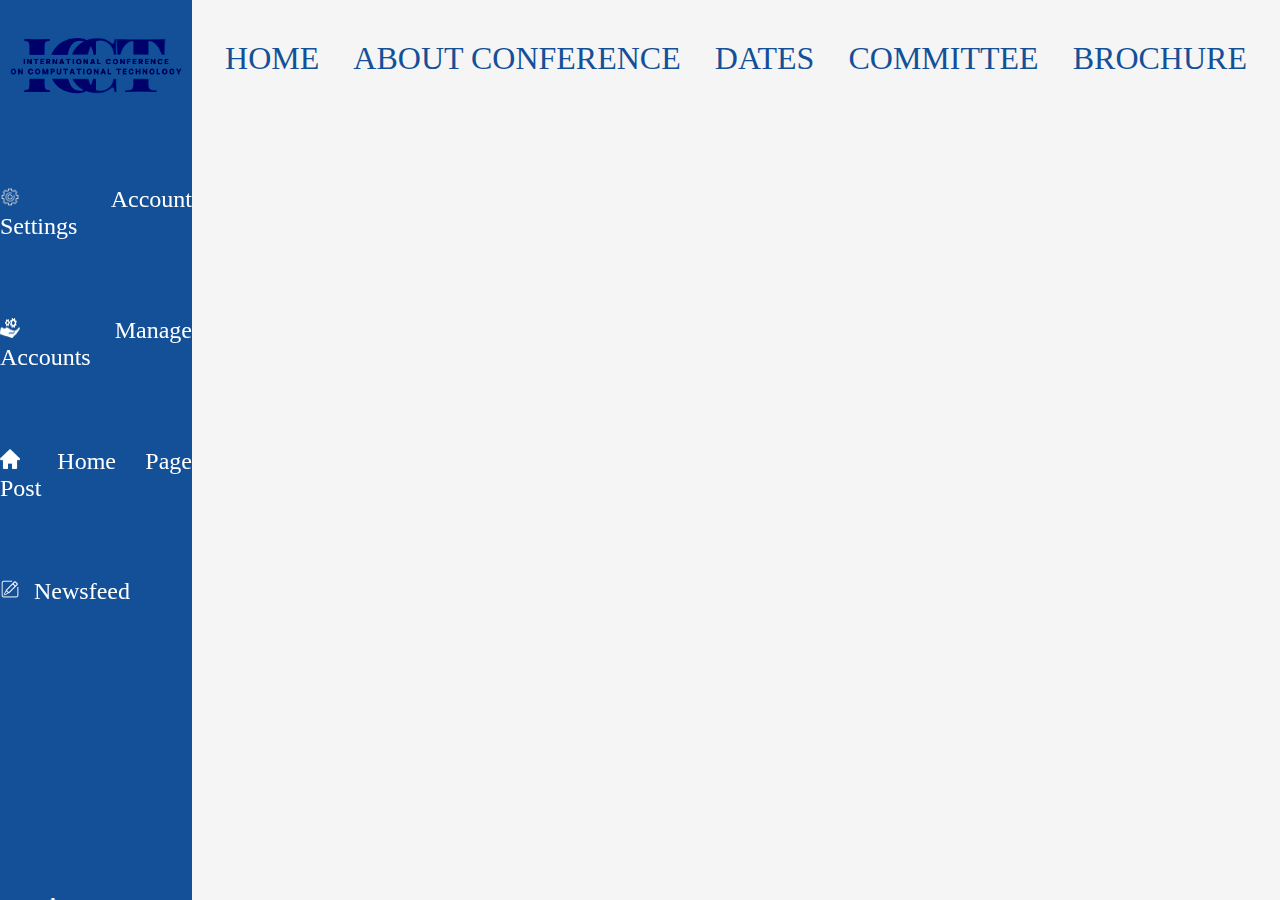
<file: dashboard.html>
<!DOCTYPE html>
<html lang="en">
<head>
    <meta charset="UTF-8">
    <meta name="viewport" content="width=device-width, initial-scale=1.0">
    <title>Document</title>
    <link rel="stylesheet" href="dashboard.css">
</head>
<body>
    <div class="container">

       

        <div class="leftPanel">
            
                <img src="ICCT LOGO (3).png" alt="icctlogo" id="icctLOGO">
            


            <div class="leftContent">
                
                <ul>
                    <li> 
                        <img src="setting 2.png" alt="logo 1" class="logo">
                        <a href="#" class="leftA">Account Settings</a>
                    </li>
                    
                    <li>
                        <img src="manage accounts 2.png" alt="logo 2" class="logo">
                        <a href="#" class="leftA">Manage Accounts</a>
                    </li>
                    
                    <li>
                        <img src="home page post 2.png" alt="logo 3" class="logo">
                        <a href="#" class="leftA">Home Page Post</a></li>
                    
                    <li>
                        <img src="news feed 2.png" alt="logo 4" class="logo">
                        <a href="#" class="leftA">Newsfeed</a>
                    </li>
                    
                </ul>
                
                
            </div>
            <div class="logoutdiv">
                <ul>
                    <li><img src="logout 2.png" alt="logo 4" class="logo">
                        <a href="#"  id="Logout" >Logout</a></li>
            </ul>
            </div>
            
            
        </div>

        
        <div class="rightPanel">
            
            <nav class="headNav">
               
                <a href="#home" class="headerNav">HOME</a>
                <a href="#about" class="headerNav">ABOUT CONFERENCE</a>
                <a href="" class="headerNav">DATES</a>
                <a href="#committee" class="headerNav">COMMITTEE</a>
                <a href="#broucher" class="headerNav">BROCHURE</a>
            </nav>
        </div>
    </div>
</body>
</html>
</file>
<file: dashboard.css>
*{
    margin: 0;
    box-sizing: border-box;
    border: none;
    padding: 0;
}
.container{
    width: 100%;
    height: 100vh;
    display: flex;
    flex-direction: row;
}
.leftPanel{
    background-color: #135098;
    color: whitesmoke;
    width: 15%;
    height: 100%;
    position: sticky;
    top: 0;
    left: 0;
    bottom: 0;
    overflow: hidden;
    display: flex;
    flex-direction: column;
    align-items: center;
    box-sizing: border-box;  

}
.rightPanel{
    background-color: whitesmoke;
    width: 85%;
    height: 100vh;
    box-sizing: border-box; 
}

.headNav{
    /* width: 98%; */
    height: auto;
    display: flex;
    justify-content: space-around;
    margin: auto;
    padding: 1rem;
    background-color: whitesmoke;
    text-decoration-color: white;
    text-decoration: solid;
    /* box-shadow: ; */
    position: sticky;
    top: 0;
}

.headerNav{
    text-decoration: none;
    color: #135098;
    font-size: 2rem;
    display: inline;
    padding-top: 1.5rem;
}

#icctLOGO{
    height: 10%;
    width: 90%;
    aspect-ratio: 1/2;
    display: inline;
    margin-top: 1.2rem;
    object-fit: contain;
    mix-blend-mode: color-burn;
}

.leftContent{
    padding: 0;
}

.leftA{
    text-decoration: none;
    color: white;
    font-size: 1.5rem;
}
.leftBottom{
    text-decoration: none;
    color: white;
    font-size: 1.5rem;
    
}

li{
    list-style: none;
    padding: 0;
    padding-top: 40%;
    text-align: justify;
}

#Logout{
    text-decoration: none;
    color: white;
    font-size: 1.8rem;
    /* margin-top: 250px; */
    
    
}
.logoutdiv{
    width: 55%;
    height: 10%;
    margin-top: 250px;
    text-align: justify;
}
.logo {
    width: 20px;
    height: 20px;
    margin-right: 10px;
    background-color: transparent;
  }
</file>
